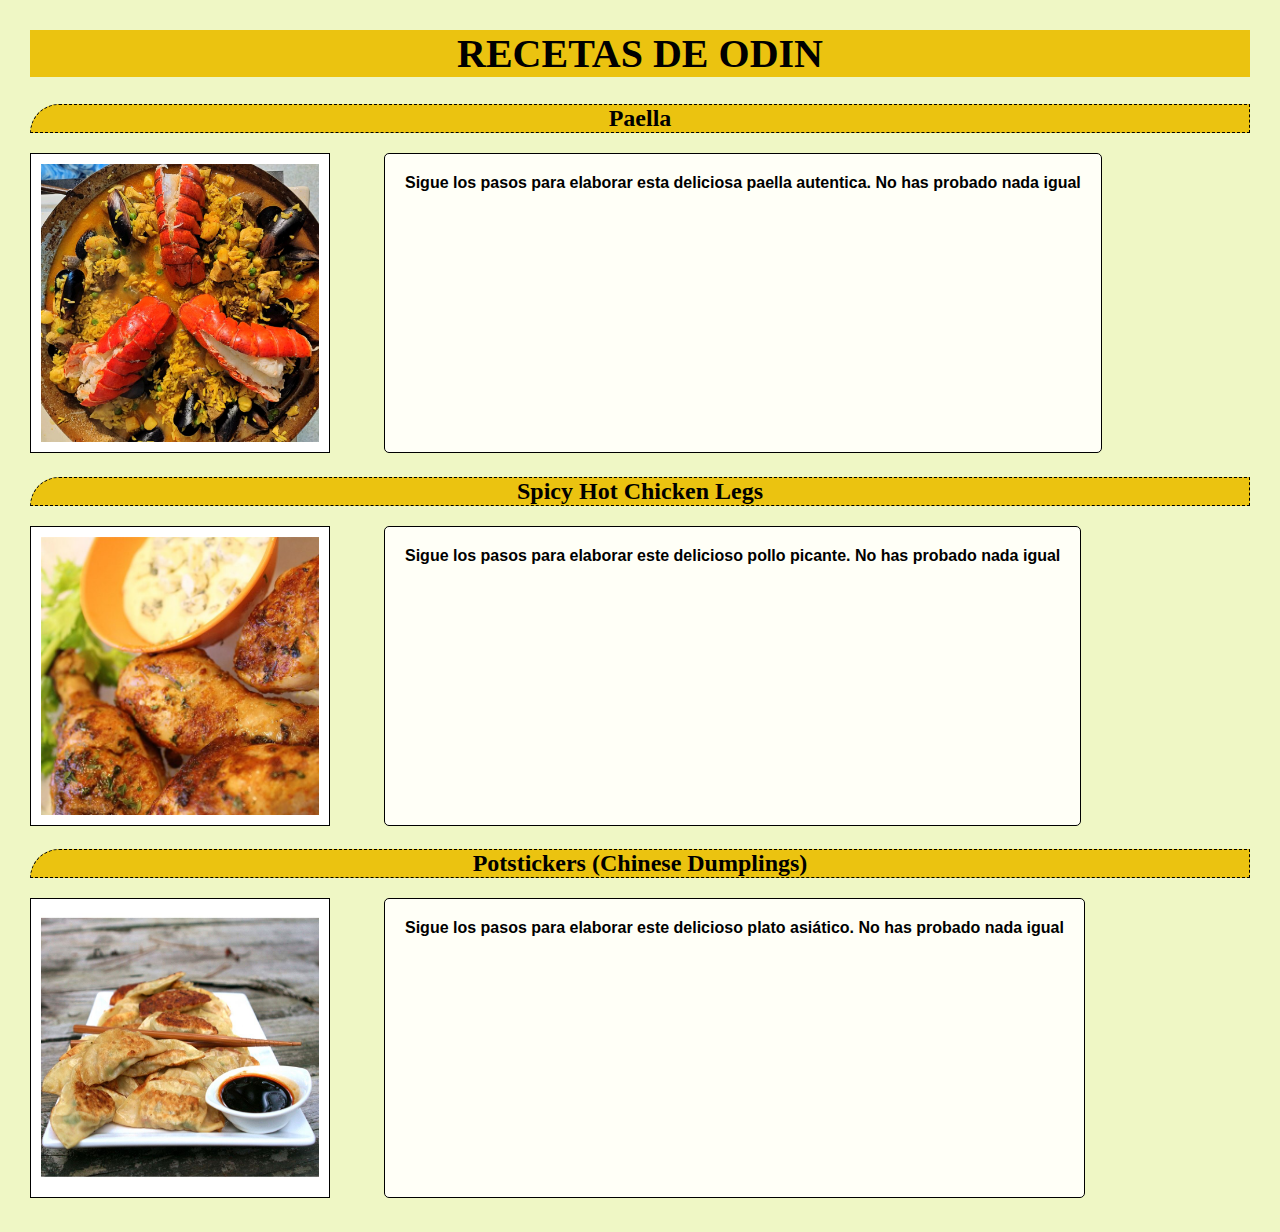
<file: index.html>
<!DOCTYPE html>
<html lang="en">
<head>
    <meta charset="UTF-8">
    <meta http-equiv="X-UA-Compatible" content="IE=edge">
    <meta name="viewport" content="width=device-width, initial-scale=1.0">
    <title>Recetas</title>
    <link rel="stylesheet" href="estilo1.css">
</head>
<body>
    <h1>RECETAS DE ODIN</h1>
    <h2><a href="./Paella.html">Paella </a></h2>
    <div>
    
    <a href="Paella.html"><img class="imgrecetas" src="images/paella.jpeg"></a>
    
    <p class="textocaja">Sigue los pasos para elaborar esta deliciosa paella autentica. No has probado nada igual</p>
    
    </div>

    <h2><a href="./spicychicken.html">Spicy Hot Chicken Legs </a></h2>
    <div>

    <a href="spicychicken.html"><img class="imgrecetas" src="images/spicychicken.jpeg"></a>
    <p class="textocaja">Sigue los pasos para elaborar este delicioso pollo picante. No has probado nada igual</p>
    
    </div>

    <h2><a href="./dumplings.html">Potstickers (Chinese Dumplings) </a></h2>
    <div>
    <a href="dumplings.html"><img class="imgrecetas" src="images/dumplings.jpeg"></a>
    <p class="textocaja">Sigue los pasos para elaborar este delicioso plato asiático. No has probado nada igual</p>
    </div>
</body>
</html>
</file>
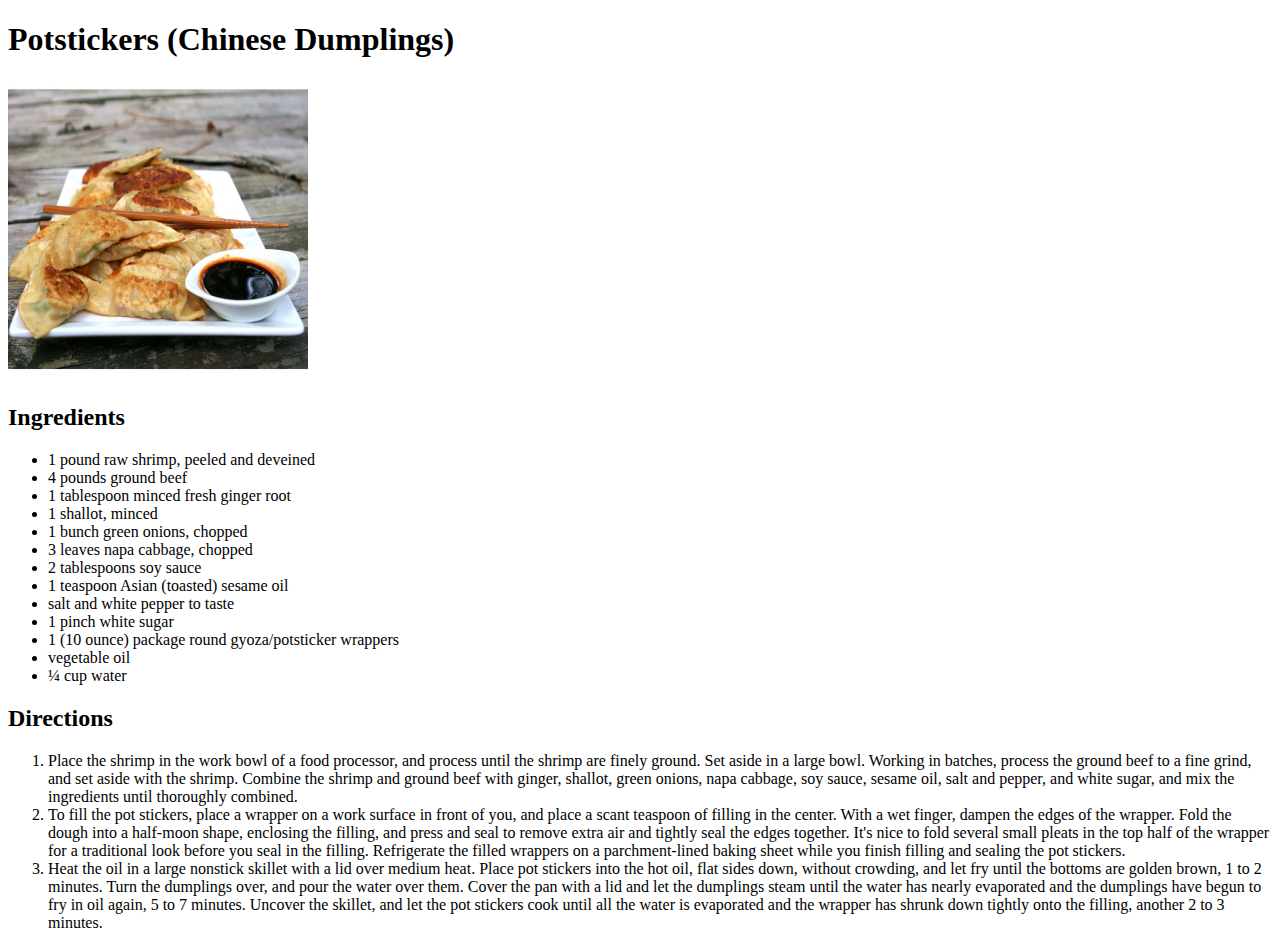
<file: dumplings.html>
<!DOCTYPE html>
<html lang="en">
<head>
    <meta charset="UTF-8">
    <meta http-equiv="X-UA-Compatible" content="IE=edge">
    <meta name="viewport" content="width=device-width, initial-scale=1.0">
    <title>Chinesse Dumplings</title>
</head>
<body>
    <h1>Potstickers (Chinese Dumplings)</h1>
    <img src="images/dumplings.jpeg" width="300">
    <h2>Ingredients</h2>
    <ul>
        <li>1 pound raw shrimp, peeled and deveined</li>
        <li>4 pounds ground beef</li>
        <li>1 tablespoon minced fresh ginger root</li>
        <li>1 shallot, minced</li>
        <li>1 bunch green onions, chopped</li>
        <li>3 leaves napa cabbage, chopped</li>
        <li>2 tablespoons soy sauce</li>
        <li>1 teaspoon Asian (toasted) sesame oil</li>
        <li>salt and white pepper to taste</li>
        <li>1 pinch white sugar</li>
        <li>1 (10 ounce) package round gyoza/potsticker wrappers</li>
        <li>vegetable oil</li>
        <li>¼ cup water</li>
     
    </ul>
    <h2>Directions</h2>
    <ol>
        <li>Place the shrimp in the work bowl of a food processor, and process until the shrimp are finely ground. Set aside in a large bowl. Working in batches, process the ground beef to a fine grind, and set aside with the shrimp. Combine the shrimp and ground beef with ginger, shallot, green onions, napa cabbage, soy sauce, sesame oil, salt and pepper, and white sugar, and mix the ingredients until thoroughly combined.</li>
        <li>To fill the pot stickers, place a wrapper on a work surface in front of you, and place a scant teaspoon of filling in the center. With a wet finger, dampen the edges of the wrapper. Fold the dough into a half-moon shape, enclosing the filling, and press and seal to remove extra air and tightly seal the edges together. It's nice to fold several small pleats in the top half of the wrapper for a traditional look before you seal in the filling. Refrigerate the filled wrappers on a parchment-lined baking sheet while you finish filling and sealing the pot stickers.</li>
        <li>Heat the oil in a large nonstick skillet with a lid over medium heat. Place pot stickers into the hot oil, flat sides down, without crowding, and let fry until the bottoms are golden brown, 1 to 2 minutes. Turn the dumplings over, and pour the water over them. Cover the pan with a lid and let the dumplings steam until the water has nearly evaporated and the dumplings have begun to fry in oil again, 5 to 7 minutes. Uncover the skillet, and let the pot stickers cook until all the water is evaporated and the wrapper has shrunk down tightly onto the filling, another 2 to 3 minutes.</li>
        
    </ol>  
</body>
</html>
</file>
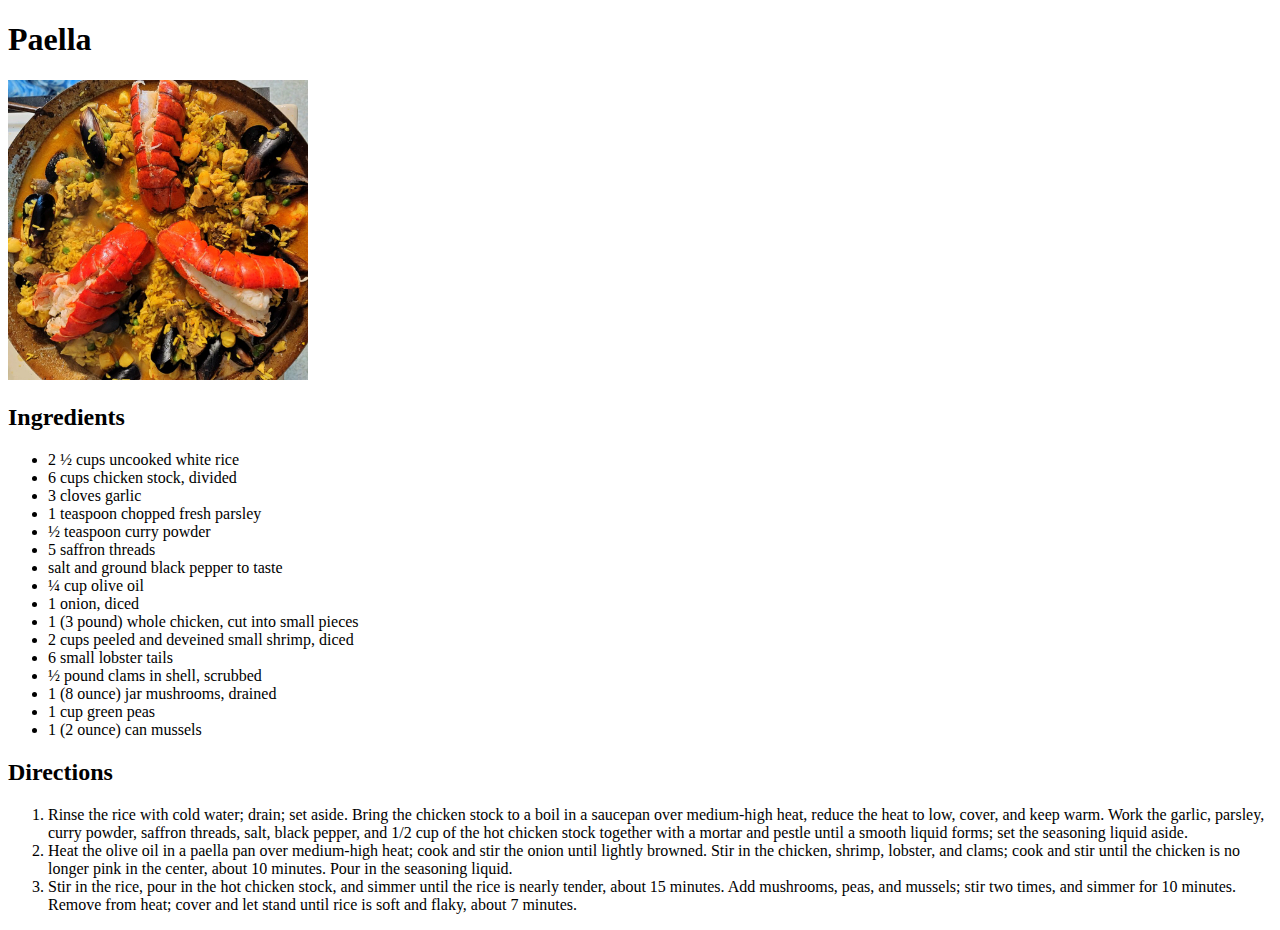
<file: Paella.html>
<!DOCTYPE html>
<html lang="en">
<head>
    <meta charset="UTF-8">
    <meta http-equiv="X-UA-Compatible" content="IE=edge">
    <meta name="viewport" content="width=device-width, initial-scale=1.0">
    <title>Paella</title>
</head>
<body>
    <h1>Paella</h1>
    <img src="images/paella.jpeg" width="300">
    <h2>Ingredients</h2>
    <ul>
        <li>2 ½ cups uncooked white rice</li>
        <li>6 cups chicken stock, divided</li>
        <li>3 cloves garlic</li>
        <li>1 teaspoon chopped fresh parsley</li>
        <li>½ teaspoon curry powder</li>
        <li>5 saffron threads</li>
        <li>salt and ground black pepper to taste</li>
        <li>¼ cup olive oil</li>
        <li>1 onion, diced</li>
        <li>1 (3 pound) whole chicken, cut into small pieces</li>
        <li>2 cups peeled and deveined small shrimp, diced</li>
        <li>6 small lobster tails</li>
        <li>½ pound clams in shell, scrubbed</li>
        <li>1 (8 ounce) jar mushrooms, drained</li>
        <li>1 cup green peas</li>
        <li>1 (2 ounce) can mussels</li>
    </ul>
    <h2>Directions</h2>
    <ol>
        <li>Rinse the rice with cold water; drain; set aside. Bring the chicken stock to a boil in a saucepan over medium-high heat, reduce the heat to low, cover, and keep warm. Work the garlic, parsley, curry powder, saffron threads, salt, black pepper, and 1/2 cup of the hot chicken stock together with a mortar and pestle until a smooth liquid forms; set the seasoning liquid aside.</li>
        <li>Heat the olive oil in a paella pan over medium-high heat; cook and stir the onion until lightly browned. Stir in the chicken, shrimp, lobster, and clams; cook and stir until the chicken is no longer pink in the center, about 10 minutes. Pour in the seasoning liquid.</li>
        <li>Stir in the rice, pour in the hot chicken stock, and simmer until the rice is nearly tender, about 15 minutes. Add mushrooms, peas, and mussels; stir two times, and simmer for 10 minutes. Remove from heat; cover and let stand until rice is soft and flaky, about 7 minutes.</li>
    
    </ol>
</body>
</html>
</file>
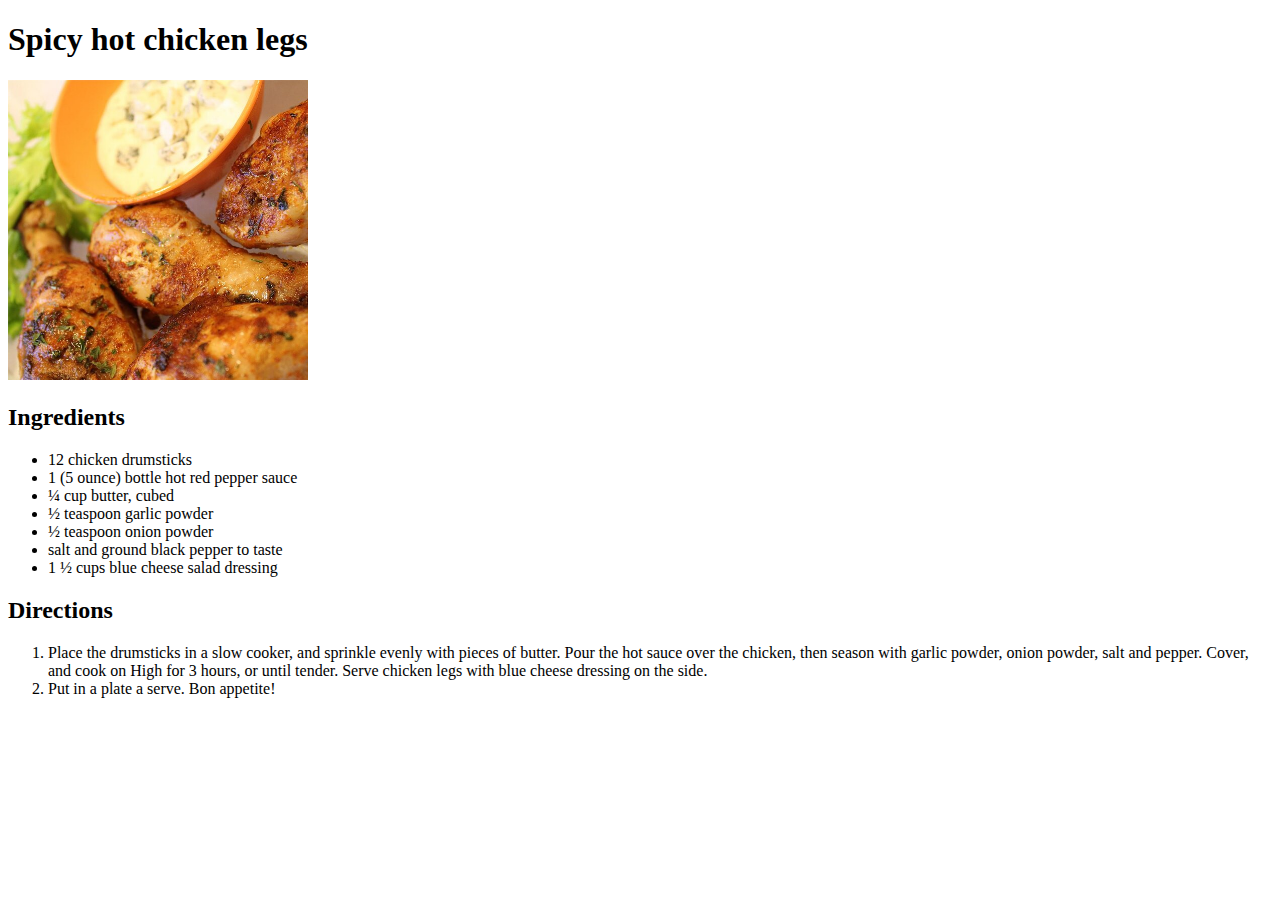
<file: spicychicken.html>
<!DOCTYPE html>
<html lang="en">
<head>
    <meta charset="UTF-8">
    <meta http-equiv="X-UA-Compatible" content="IE=edge">
    <meta name="viewport" content="width=device-width, initial-scale=1.0">
    <title>Document</title>
</head>
<body>
    <h1>Spicy hot chicken legs</h1>
    <img src="images/spicychicken.jpeg" width="300">
    <h2>Ingredients</h2>
    <ul>
        <li>12 chicken drumsticks</li>
        <li>1 (5 ounce) bottle hot red pepper sauce</li>
        <li>¼ cup butter, cubed</li>
        <li>½ teaspoon garlic powder</li>
        <li>½ teaspoon onion powder</li>
        <li>salt and ground black pepper to taste</li>
        <li>1 ½ cups blue cheese salad dressing</li>
     
    </ul>
    <h2>Directions</h2>
    <ol>
        <li>Place the drumsticks in a slow cooker, and sprinkle evenly with pieces of butter. Pour the hot sauce over the chicken, then season with garlic powder, onion powder, salt and pepper. Cover, and cook on High for 3 hours, or until tender. Serve chicken legs with blue cheese dressing on the side.</li>
        <li>Put in a plate a serve. Bon appetite!</li>
        
    </ol>
</body>
</html>
</file>
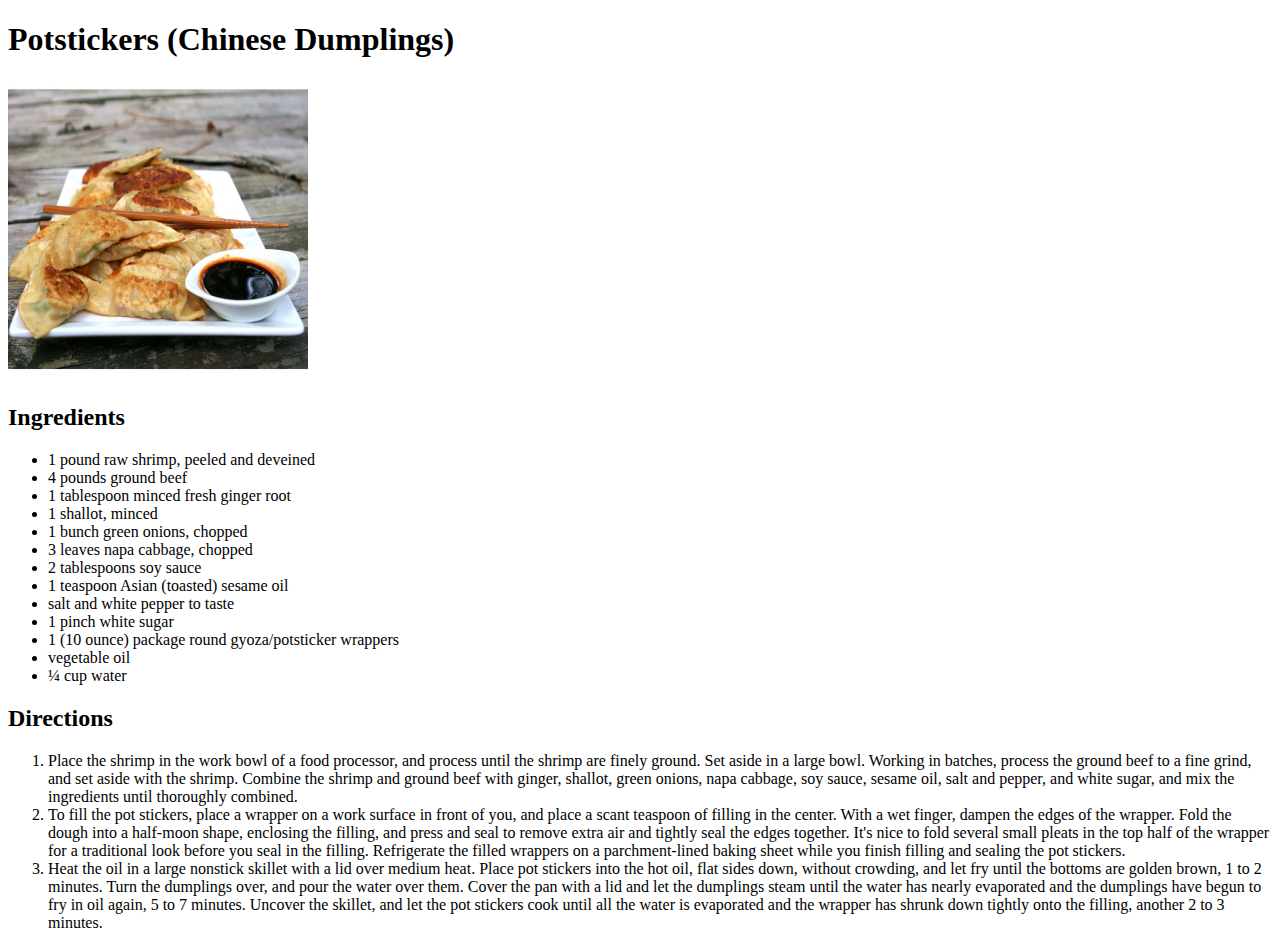
<file: pages/dumplings.html>
<!DOCTYPE html>
<html lang="en">
<head>
    <meta charset="UTF-8">
    <meta http-equiv="X-UA-Compatible" content="IE=edge">
    <meta name="viewport" content="width=device-width, initial-scale=1.0">
    <title>Chinesse Dumplings</title>
</head>
<body>
    <h1>Potstickers (Chinese Dumplings)</h1>
    <img src="../images/dumplings.jpeg" width="300">
    <h2>Ingredients</h2>
    <ul>
        <li>1 pound raw shrimp, peeled and deveined</li>
        <li>4 pounds ground beef</li>
        <li>1 tablespoon minced fresh ginger root</li>
        <li>1 shallot, minced</li>
        <li>1 bunch green onions, chopped</li>
        <li>3 leaves napa cabbage, chopped</li>
        <li>2 tablespoons soy sauce</li>
        <li>1 teaspoon Asian (toasted) sesame oil</li>
        <li>salt and white pepper to taste</li>
        <li>1 pinch white sugar</li>
        <li>1 (10 ounce) package round gyoza/potsticker wrappers</li>
        <li>vegetable oil</li>
        <li>¼ cup water</li>
     
    </ul>
    <h2>Directions</h2>
    <ol>
        <li>Place the shrimp in the work bowl of a food processor, and process until the shrimp are finely ground. Set aside in a large bowl. Working in batches, process the ground beef to a fine grind, and set aside with the shrimp. Combine the shrimp and ground beef with ginger, shallot, green onions, napa cabbage, soy sauce, sesame oil, salt and pepper, and white sugar, and mix the ingredients until thoroughly combined.</li>
        <li>To fill the pot stickers, place a wrapper on a work surface in front of you, and place a scant teaspoon of filling in the center. With a wet finger, dampen the edges of the wrapper. Fold the dough into a half-moon shape, enclosing the filling, and press and seal to remove extra air and tightly seal the edges together. It's nice to fold several small pleats in the top half of the wrapper for a traditional look before you seal in the filling. Refrigerate the filled wrappers on a parchment-lined baking sheet while you finish filling and sealing the pot stickers.</li>
        <li>Heat the oil in a large nonstick skillet with a lid over medium heat. Place pot stickers into the hot oil, flat sides down, without crowding, and let fry until the bottoms are golden brown, 1 to 2 minutes. Turn the dumplings over, and pour the water over them. Cover the pan with a lid and let the dumplings steam until the water has nearly evaporated and the dumplings have begun to fry in oil again, 5 to 7 minutes. Uncover the skillet, and let the pot stickers cook until all the water is evaporated and the wrapper has shrunk down tightly onto the filling, another 2 to 3 minutes.</li>
        
    </ol>  
</body>
</html>
</file>
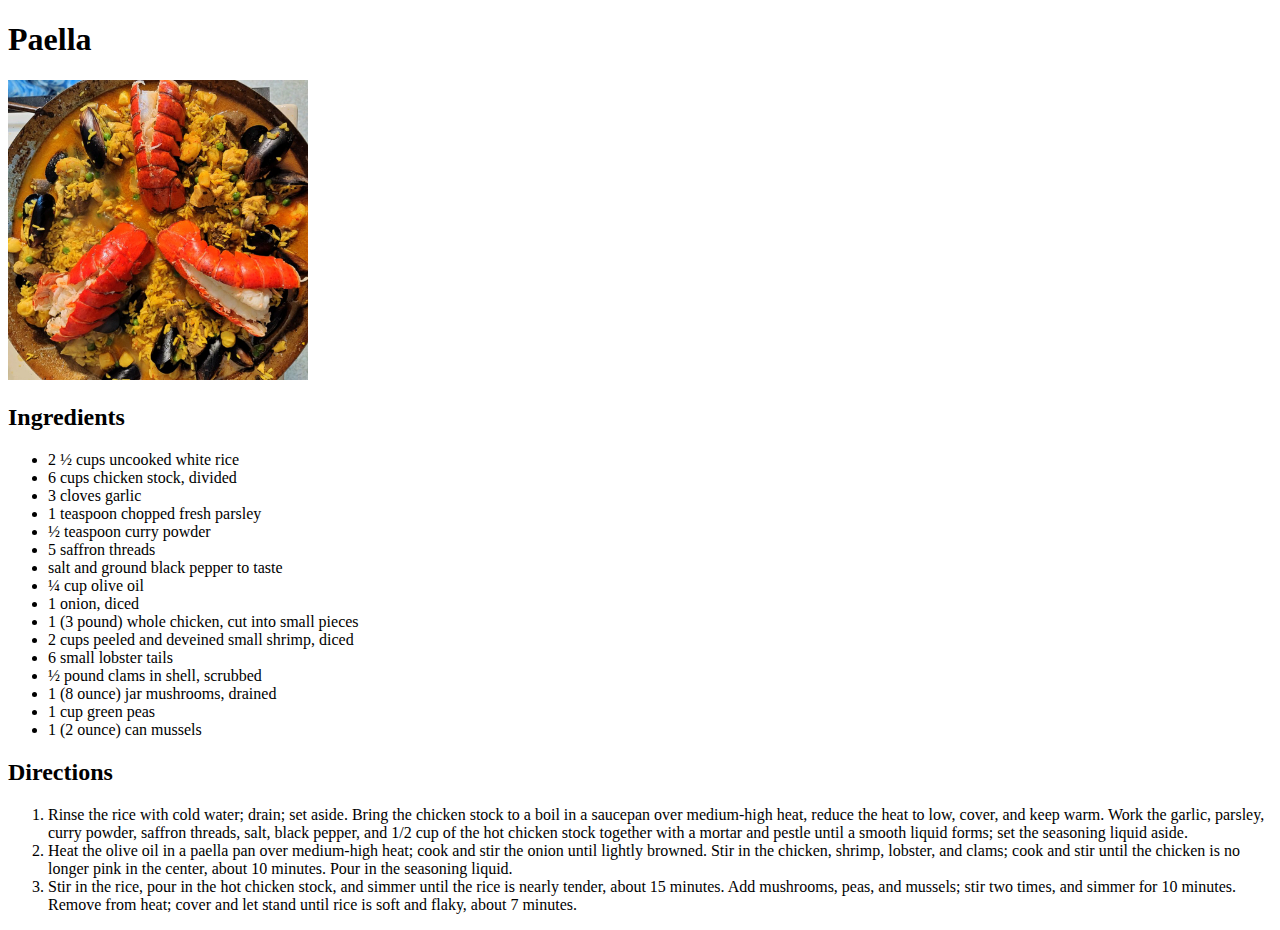
<file: pages/Paella.html>
<!DOCTYPE html>
<html lang="en">
<head>
    <meta charset="UTF-8">
    <meta http-equiv="X-UA-Compatible" content="IE=edge">
    <meta name="viewport" content="width=device-width, initial-scale=1.0">
    <title>Paella</title>
</head>
<body>
    <h1>Paella</h1>
    <img src="../images/paella.jpeg" width="300">
    <h2>Ingredients</h2>
    <ul>
        <li>2 ½ cups uncooked white rice</li>
        <li>6 cups chicken stock, divided</li>
        <li>3 cloves garlic</li>
        <li>1 teaspoon chopped fresh parsley</li>
        <li>½ teaspoon curry powder</li>
        <li>5 saffron threads</li>
        <li>salt and ground black pepper to taste</li>
        <li>¼ cup olive oil</li>
        <li>1 onion, diced</li>
        <li>1 (3 pound) whole chicken, cut into small pieces</li>
        <li>2 cups peeled and deveined small shrimp, diced</li>
        <li>6 small lobster tails</li>
        <li>½ pound clams in shell, scrubbed</li>
        <li>1 (8 ounce) jar mushrooms, drained</li>
        <li>1 cup green peas</li>
        <li>1 (2 ounce) can mussels</li>
    </ul>
    <h2>Directions</h2>
    <ol>
        <li>Rinse the rice with cold water; drain; set aside. Bring the chicken stock to a boil in a saucepan over medium-high heat, reduce the heat to low, cover, and keep warm. Work the garlic, parsley, curry powder, saffron threads, salt, black pepper, and 1/2 cup of the hot chicken stock together with a mortar and pestle until a smooth liquid forms; set the seasoning liquid aside.</li>
        <li>Heat the olive oil in a paella pan over medium-high heat; cook and stir the onion until lightly browned. Stir in the chicken, shrimp, lobster, and clams; cook and stir until the chicken is no longer pink in the center, about 10 minutes. Pour in the seasoning liquid.</li>
        <li>Stir in the rice, pour in the hot chicken stock, and simmer until the rice is nearly tender, about 15 minutes. Add mushrooms, peas, and mussels; stir two times, and simmer for 10 minutes. Remove from heat; cover and let stand until rice is soft and flaky, about 7 minutes.</li>
    
    </ol>
</body>
</html>
</file>
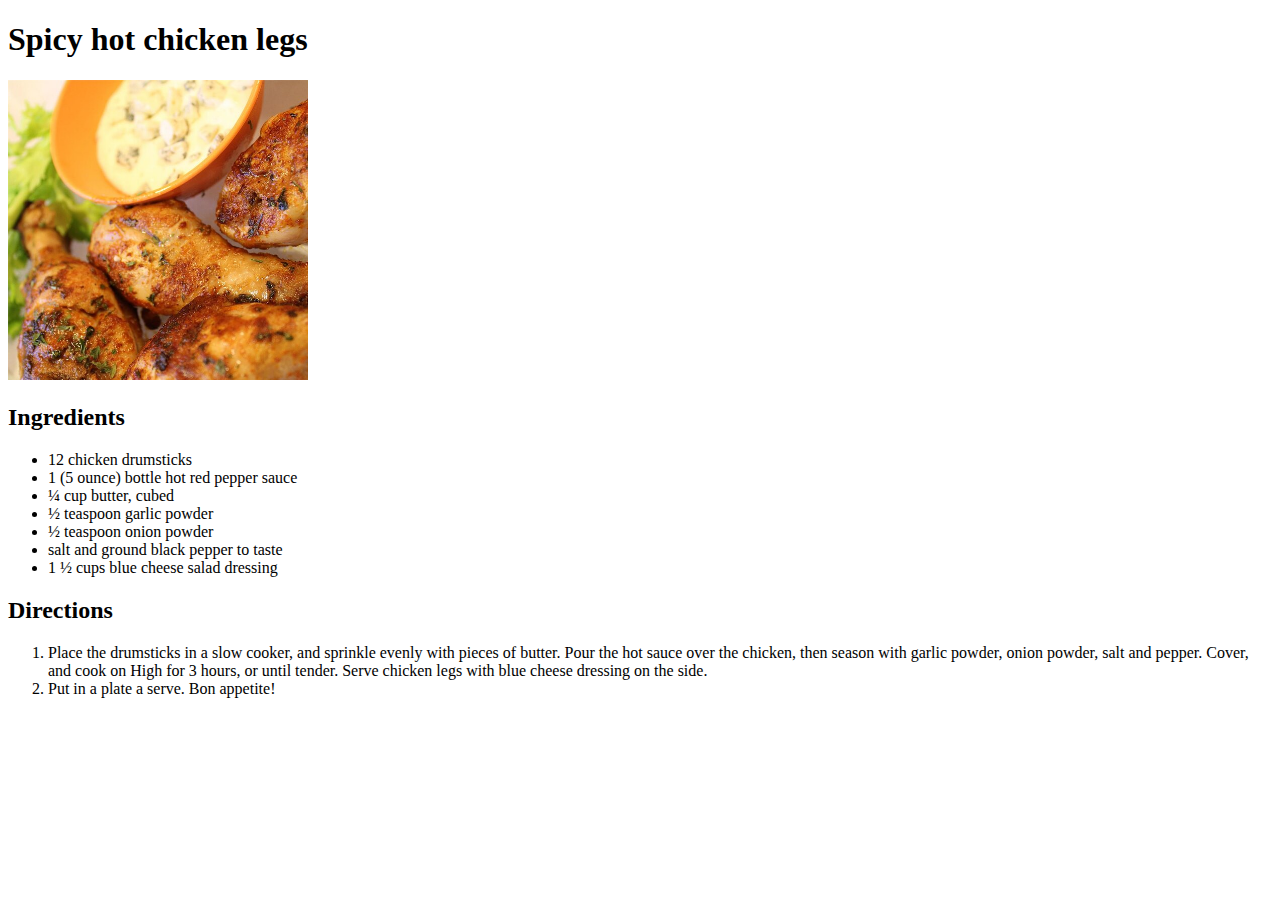
<file: pages/spicychicken.html>
<!DOCTYPE html>
<html lang="en">
<head>
    <meta charset="UTF-8">
    <meta http-equiv="X-UA-Compatible" content="IE=edge">
    <meta name="viewport" content="width=device-width, initial-scale=1.0">
    <title>Document</title>
</head>
<body>
    <h1>Spicy hot chicken legs</h1>
    <img src="../images/spicychicken.jpeg" width="300">
    <h2>Ingredients</h2>
    <ul>
        <li>12 chicken drumsticks</li>
        <li>1 (5 ounce) bottle hot red pepper sauce</li>
        <li>¼ cup butter, cubed</li>
        <li>½ teaspoon garlic powder</li>
        <li>½ teaspoon onion powder</li>
        <li>salt and ground black pepper to taste</li>
        <li>1 ½ cups blue cheese salad dressing</li>
     
    </ul>
    <h2>Directions</h2>
    <ol>
        <li>Place the drumsticks in a slow cooker, and sprinkle evenly with pieces of butter. Pour the hot sauce over the chicken, then season with garlic powder, onion powder, salt and pepper. Cover, and cook on High for 3 hours, or until tender. Serve chicken legs with blue cheese dressing on the side.</li>
        <li>Put in a plate a serve. Bon appetite!</li>
        
    </ol>
</body>
</html>
</file>
<file: estilo1.css>
/*--estilo1.css*/


body {
    background-color:rgb(239, 247, 197);
    margin: 30px;
}

h1 {
    color:rgb(0, 0, 0);
    font-size: 40px;
    font-weight: bolder;
    text-align: center;
    border-color: rgb(59, 26, 2);
    background-color: rgb(235, 195, 16);
    
    
}


h2 {
    color: rgb(0, 0, 0);
    border-radius: 10px;
    background-color: rgb(235, 195, 16);
    text-align: center;
    border-radius: 35px 0px 0px 0px;
    border: 1px dashed black
}

a {
    color: black;
    text-decoration-line: none;
    text-align: center;
}




.textocaja {
    
    box-sizing: border-box;
    display: inline-block;
    vertical-align: top;
    width: auto;
    height: 300px;
    color: black;
    background-color: rgb(255, 255, 247);
    font-family: "comic sans", Arial, Helvetica, sans-serif;
    
    font-size: 16px;
    font-weight: bolder;
    text-align: center;
    padding: 20px;
    margin: 0 0 0 50px;
    
    border-radius: 5px 5px 5px 5px;
    border: 1px solid #000000;

    
    
}
img.imgrecetas {
    box-sizing: border-box;
    width: auto;
    height: 300px;
    border-width: 10px;
    border: 1px solid black;
    padding: 10px;
    background-color: white;
    
    
}
</file>
